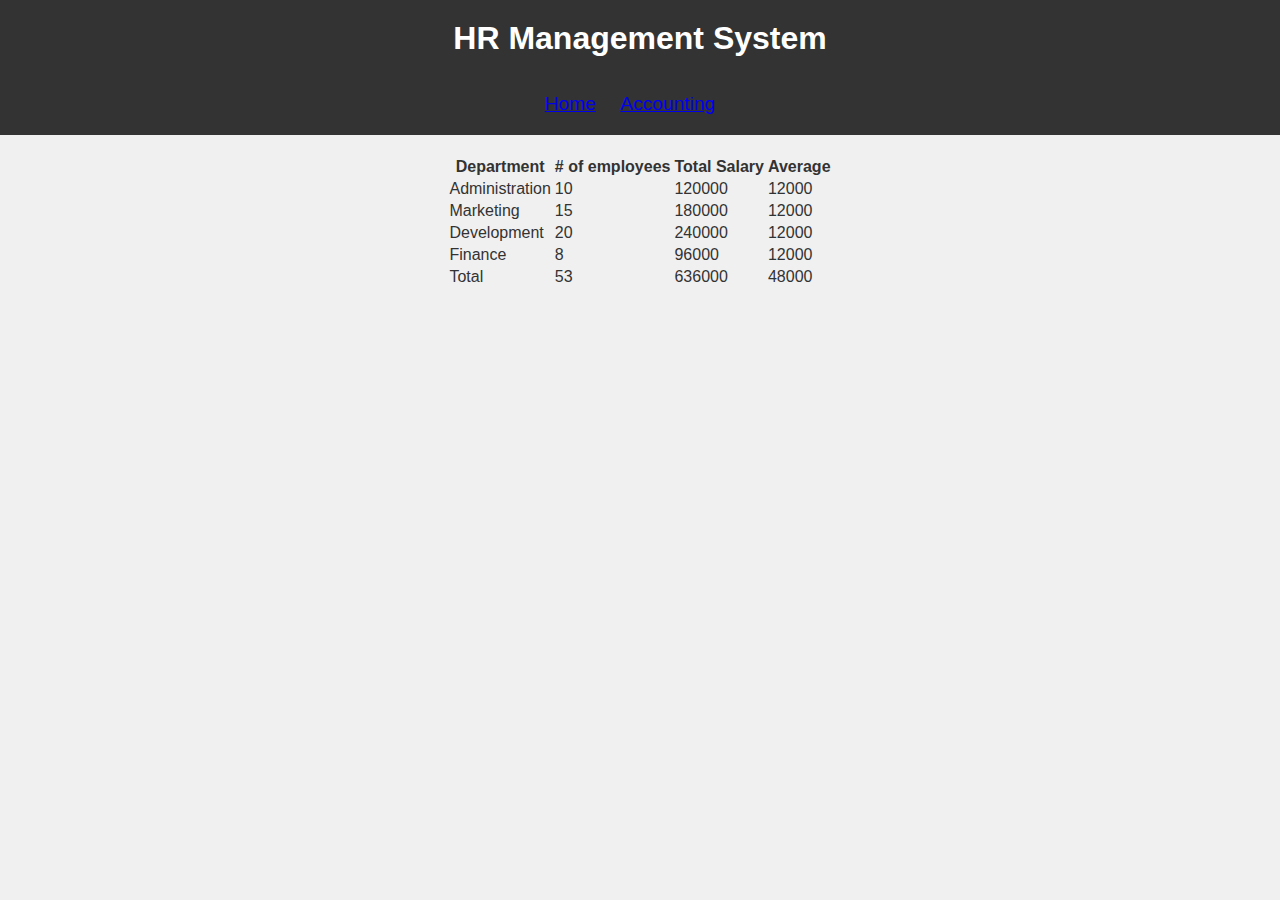
<file: accounting.html>
<!DOCTYPE html>
<html lang="en">
<head>
    <meta charset="UTF-8">
    <meta name="viewport" content="width=device-width, initial-scale=1.0">
    <title>Document</title>
    <link rel="stylesheet" href="style.css">
</head>
<body>
    <script src="accounting.js"></script>
    <script src="app.js"></script>
    
    
    <header>
        <h1><center>HR Management System</center></h1><br><br>
        <nav>
            <ul>
                <li><a href="index.html">Home</a></li>
                <li><a href="accounting.html">Accounting</a></li>
            </ul>
        </nav>
    </header>

    <main id="accountingInfo">
        <div id="content">
       
        </div>
       
        <!-- <table border="1" id="table" align="center" width="650px"> 
            <tr id="tr">
                <th id="th1">Department</th>
                <th id="th2"># of employee</th>
                <th id="th3">Total salary</th>
                <th id="th4">Average</th>
            </tr>
        </table>  -->
    </main>
<!-- Example of the footer element with ID 'footer' -->
<div id="footer"></div>


        </div>
    </footer>

  
</body>
</html>
</file>
<file: style.css>
body {
    font-family: 'Roboto', sans-serif;
    background-color: #f0f0f0;
    color: #333;
    margin: 0;
    padding: 0;
}

header, footer {
    background-color: #333;
    color: #fff;
    padding: 20px;
}

header h1, footer p {
    margin: 0;
}

main {
    display: flex;
    justify-content: space-around;
    align-items: flex-start;
    padding: 20px;
}
#formSection {
    flex: 1;
    background-color: gray;
    padding: 20px;
    border-radius: 10px;
    box-shadow: 0 0 10px rgba(0, 0, 0, 0.1);
}

#formSection h2 {
    margin-top: 0;
    margin-bottom: 20px;
}

form {
    display: flex;
    flex-direction: column;
}

form label {
    margin-bottom: 10px;
}

form input, form select {
    margin-bottom: 15px;
    padding: 10px;
    border: 1px solid #ccc;
    border-radius: 5px;
}

form button {
    padding: 10px 20px;
    background-color: #333;
    color: #fff;
    border: none;
    border-radius: 5px;
    cursor: pointer;
}

form button:hover {
    background-color: #555;
}
#employeeCards {
    flex: 2;
    display: flex;
    flex-wrap: wrap;
    gap: 20px;
}

.card {
    background-color: #333;
    padding: 20px;
    border-radius: 10px;
    box-shadow: 0 0 10px rgba(0, 0, 0, 0.1);
    width: calc(33.33% - 20px);
    color: white;
    
}

.card h2 {
    margin-top: 0;
}

.card p {
    margin: 5px 0;
}

.card img {
    max-width: 100%;
    height: auto;
    border-radius: 5px;
}
.social-media-links a {
    color: white;
    margin: 0 10px;
    text-decoration: none;
}
nav ul {
    list-style-type: none;
    margin: 0;
    padding: 0;
    text-align: center;
}

nav li {
    display: inline;
    margin-right: 20px;
    text-align: center;
    font-size: larger;
}
input:focus
{
</file>
